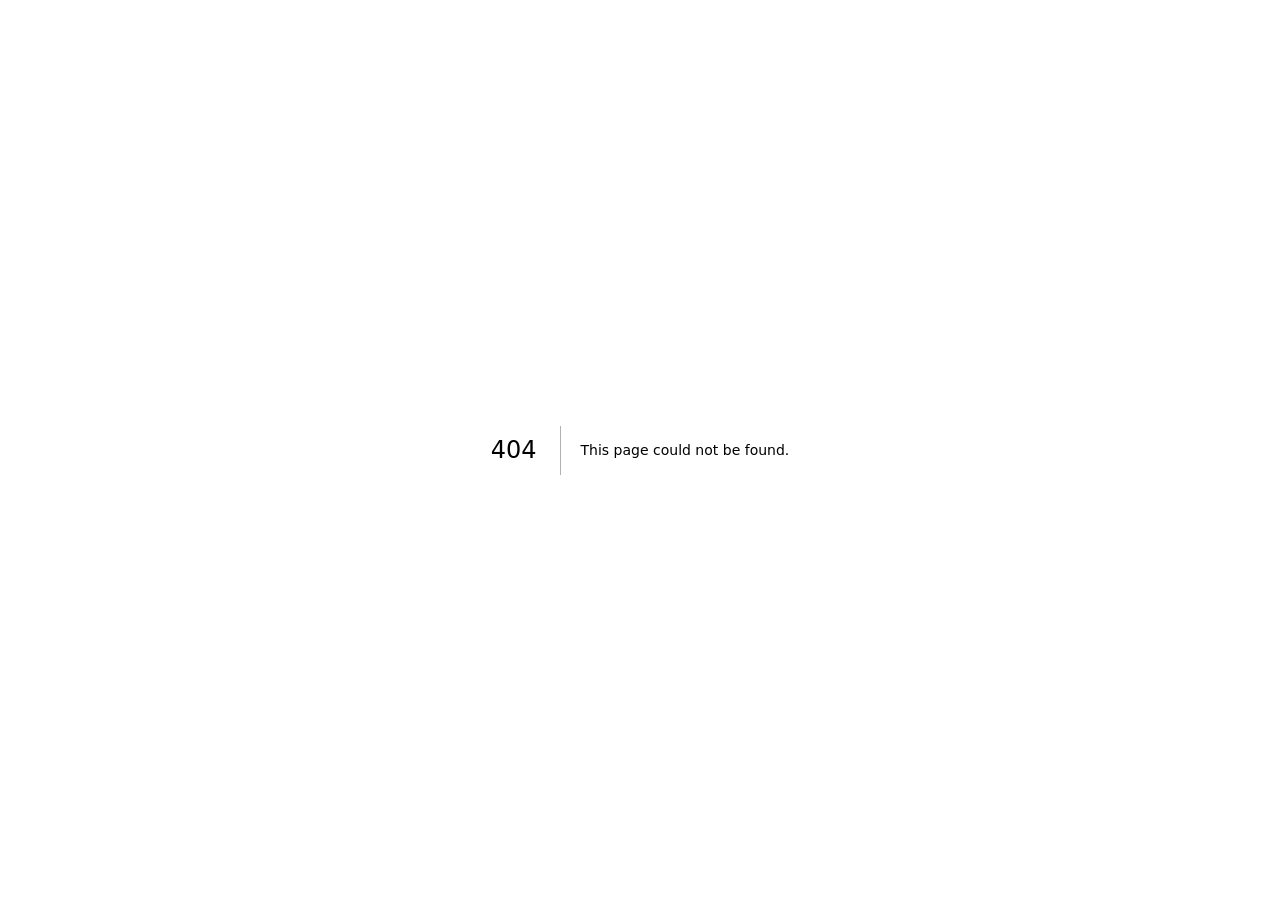
<file: 404/index.html>
<!DOCTYPE html><html><head><meta charSet="utf-8"/><meta name="viewport" content="width=device-width, initial-scale=1"/><link rel="preload" as="script" fetchPriority="low" href="/_next/static/chunks/3obfewke3_gct.js"/><script src="/_next/static/chunks/2vwn96jjdnry0.js" async=""></script><script src="/_next/static/chunks/44g0duest-lyw.js" async=""></script><script src="/_next/static/chunks/3ehiuhcm2olua.js" async=""></script><script src="/_next/static/chunks/turbopack-2u1d16houkiyo.js" async=""></script><script src="/_next/static/chunks/2_fxnk36s8uq_.js" async=""></script><meta name="robots" content="noindex"/><meta name="next-size-adjust" content=""/><title>404: This page could not be found.</title><script src="/_next/static/chunks/0cz1d0mv5g_q7.js" noModule=""></script></head><body><div hidden=""><!--$--><!--/$--></div><div style="font-family:system-ui,&quot;Segoe UI&quot;,Roboto,Helvetica,Arial,sans-serif,&quot;Apple Color Emoji&quot;,&quot;Segoe UI Emoji&quot;;height:100vh;text-align:center;display:flex;flex-direction:column;align-items:center;justify-content:center"><div><style>body{color:#000;background:#fff;margin:0}.next-error-h1{border-right:1px solid rgba(0,0,0,.3)}@media (prefers-color-scheme:dark){body{color:#fff;background:#000}.next-error-h1{border-right:1px solid rgba(255,255,255,.3)}}</style><h1 class="next-error-h1" style="display:inline-block;margin:0 20px 0 0;padding:0 23px 0 0;font-size:24px;font-weight:500;vertical-align:top;line-height:49px">404</h1><div style="display:inline-block"><h2 style="font-size:14px;font-weight:400;line-height:49px;margin:0">This page could not be found.</h2></div></div></div><!--$--><!--/$--><script id="_R_">(globalThis["TURBOPACK"] || (globalThis["TURBOPACK"] = [])).push({"otherChunks":["static/chunks/3obfewke3_gct.js","static/chunks/2vwn96jjdnry0.js","static/chunks/44g0duest-lyw.js","static/chunks/3ehiuhcm2olua.js"],"runtimeModuleIds":[94553]});</script><script src="/_next/static/chunks/3obfewke3_gct.js" async=""></script><script>(self.__next_f=self.__next_f||[]).push([0])</script><script>self.__next_f.push([1,"1:\"$Sreact.fragment\"\n2:\"/_next/static/chunks/2_fxnk36s8uq_.js\"\n3:I[39756,[\"$2\"],\"default\"]\n4:I[37457,[\"$2\"],\"default\"]\n8:I[97367,[\"$2\"],\"OutletBoundary\"]\n9:\"$Sreact.suspense\"\nb:\"ViewportBoundary\"\nc:I[97367,[\"$2\"],\"$b\"]\ne:\"MetadataBoundary\"\nf:I[97367,[\"$2\"],\"$e\"]\n11:I[68027,[\"$2\"],\"default\",1]\n6:X\n7:[[\"children\",{\"s\":\"__PAGE__\",\"h\":512,\"d\":{\"r\":[\"$\",\"$1\",\"c\",{\"children\":[[[\"$\",\"title\",null,{\"children\":\"404: This page could not be found.\"}],[\"$\",\"div\",null,{\"style\":\"$0:t:t:d:r:props:children:1:props:children:props:children:props:notFound:0:1:props:style\",\"children\":[\"$\",\"div\",null,{\"children\":[[\"$\",\"style\",null,{\"dangerouslySetInnerHTML\":{\"__html\":\"body{color:#000;background:#fff;margin:0}.next-error-h1{border-right:1px solid rgba(0,0,0,.3)}@media (prefers-color-scheme:dark){body{color:#fff;background:#000}.next-error-h1{border-right:1px solid rgba(255,255,255,.3)}}\"}}],[\"$\",\"h1\",null,{\"className\":\"next-error-h1\",\"style\":\"$0:t:t:d:r:props:children:1:props:children:props:children:props:notFound:0:1:props:children:props:children:1:props:style\",\"children\":404}],[\"$\",\"div\",null,{\"style\":\"$0:t:t:d:r:props:children:1:props:children:props:children:props:notFound:0:1:props:children:props:children:2:props:style\",\"children\":[\"$\",\"h2\",null,{\"style\":\"$0:t:t:d:r:props:children:1:props:children:props:children:props:notFound:0:1:props:children:props:children:2:props:children:props:style\",\"children\":\"This page could not be found.\"}]}]]}]}]],null,[\"$\",\"$L8\",null,{\"children\":[\"$\",\"$9\",null,{\"name\":\"Next.MetadataOutlet\",\"children\":\"$@a\"}]}]]}],\"p\":false,\"v\":null}}]]\n5:[[\"children\",{\"s\":\"/_not-found\",\"h\":512,\"d\":{\"r\":[\"$\",\"$1\",\"c\",{\"children\":[null,[\"$\",\"$L3\",null,{\"parallelRouterKey\":\"children\",\"error\":\"$undefined\",\"errorStyles\":\"$undefined\",\"errorScripts\":\"$undefined\",\"template\":[\"$\",\"$L4\",null,{}],\"templateStyles\":\"$undefined\",\"templateScripts\":\"$undefined\",\"notFound\":\"$undefined\",\"forbidden\":\"$undefined\",\"unauthorized\":\"$undefined\"}]]}],\"p\":false,\"v\":\"$6\"},\"c\":\"$Q7\"}]]\n0:{\"P\":null,\"c\":[\"\",\"_not-found\",\"\"],\"q\":\"\",\"i\":false,\"t\":{\"t\":{\"s\":\"\",\"h\":528,\"d\":{\"r\":[\"$\",\"$1\",\"c\",{\"children\":[[[\"$\",\"script\",\"script-0\",{\"src\":\"/_next/static/chunks/2_fxnk36s8uq_.js\",\"async\":true,\"nonce\":\"$undefined\"}]],[\"$\",\"html\",null,{\"children\":[\"$\",\"body\",null,{\"children\":[\"$\",\"$L3\",null,{\"parallelRouterKey\":\"children\",\"error\":\"$undefined\",\"errorStyles\":\"$undefined\",\"errorScripts\":\"$undefined\",\"template\":[\"$\",\"$L4\",null,{}],\"templateStyles\":\"$undefined\",\"templateScripts\":\"$undefined\",\"notFound\":[[[\"$\",\"title\",null,{\"children\":\"404: This page could not be found.\"}],[\"$\",\"div\",null,{\"style\":{\"fontFamily\":\"system-ui,\\\"Segoe UI\\\",Roboto,Helvetica,Arial,sans-serif,\\\"Apple Color Emoji\\\",\\\"Segoe UI Emoji\\\"\",\"height\":\"100vh\",\"textAlign\":\"center\",\"display\":\"flex\",\"flexDirection\":\"column\",\"alignItems\":\"center\",\"justifyContent\":\"center\"},\"children\":[\"$\",\"div\",null,{\"children\":[[\"$\",\"style\",null,{\"dangerouslySetInnerHTML\":{\"__html\":\"body{color:#000;background:#fff;margin:0}.next-error-h1{border-right:1px solid rgba(0,0,0,.3)}@media (prefers-color-scheme:dark){body{color:#fff;background:#000}.next-error-h1{border-right:1px solid rgba(255,255,255,.3)}}\"}}],[\"$\",\"h1\",null,{\"className\":\"next-error-h1\",\"style\":{\"display\":\"inline-block\",\"margin\":\"0 20px 0 0\",\"padding\":\"0 23px 0 0\",\"fontSize\":24,\"fontWeight\":500,\"verticalAlign\":\"top\",\"lineHeight\":\"49px\"},\"children\":404}],[\"$\",\"div\",null,{\"style\":{\"display\":\"inline-block\"},\"children\":[\"$\",\"h2\",null,{\"style\":{\"fontSize\":14,\"fontWeight\":400,\"lineHeight\":\"49px\",\"margin\":0},\"children\":\"This page could not be found.\"}]}]]}]}]],[]],\"forbidden\":\"$undefined\",\"unauthorized\":\"$undefined\"}]}]}]]}],\"p\":false,\"v\":null},\"c\":\"$Q5\"},\"h\":{\"r\":[\"$\",\"$1\",\"h\",{\"children\":[[\"$\",\"meta\",null,{\"name\":\"robots\",\"content\":\"noindex\"}],[\"$\",\"$Lc\",null,{\"children\":\"$Ld\"}],[\"$\",\"$Lf\",null,{\"children\":[[\"$\",\"div\",null,{\"hidden\":true,\"children\":[\"$\",\"$9\",null,{\"name\":\"Next.Metadata\",\"children\":\"$L10\"}]}],null]}],[\"$\",\"meta\",null,{\"name\":\"next-size-adjust\",\"content\":\"\"}]]}],\"p\":false,\"v\":null}},\"m\":\"$undefined\",\"G\":[\"$11\",[]],\"S\":true,\"r\":\"$undefined\",\"s\":\"$undefined\",\"a\":\"$undefined\",\"l\":\"$undefined\",\"p\":\"$undefined\",\"d\":\"$undefined\",\"b\":\"71jPtP1aOFuvBx21pjN6i\"}\n6:C\nd:[[\"$\",\"meta\",\"0\",{\"charSet\":\"utf-8\"}],[\"$\",\"meta\",\"1\",{\"name\":\"viewport\",\"content\":\"width=device-width, initial-scale=1\"}]]\na:null\n10:[]\n"])</script></body></html>
</file>
